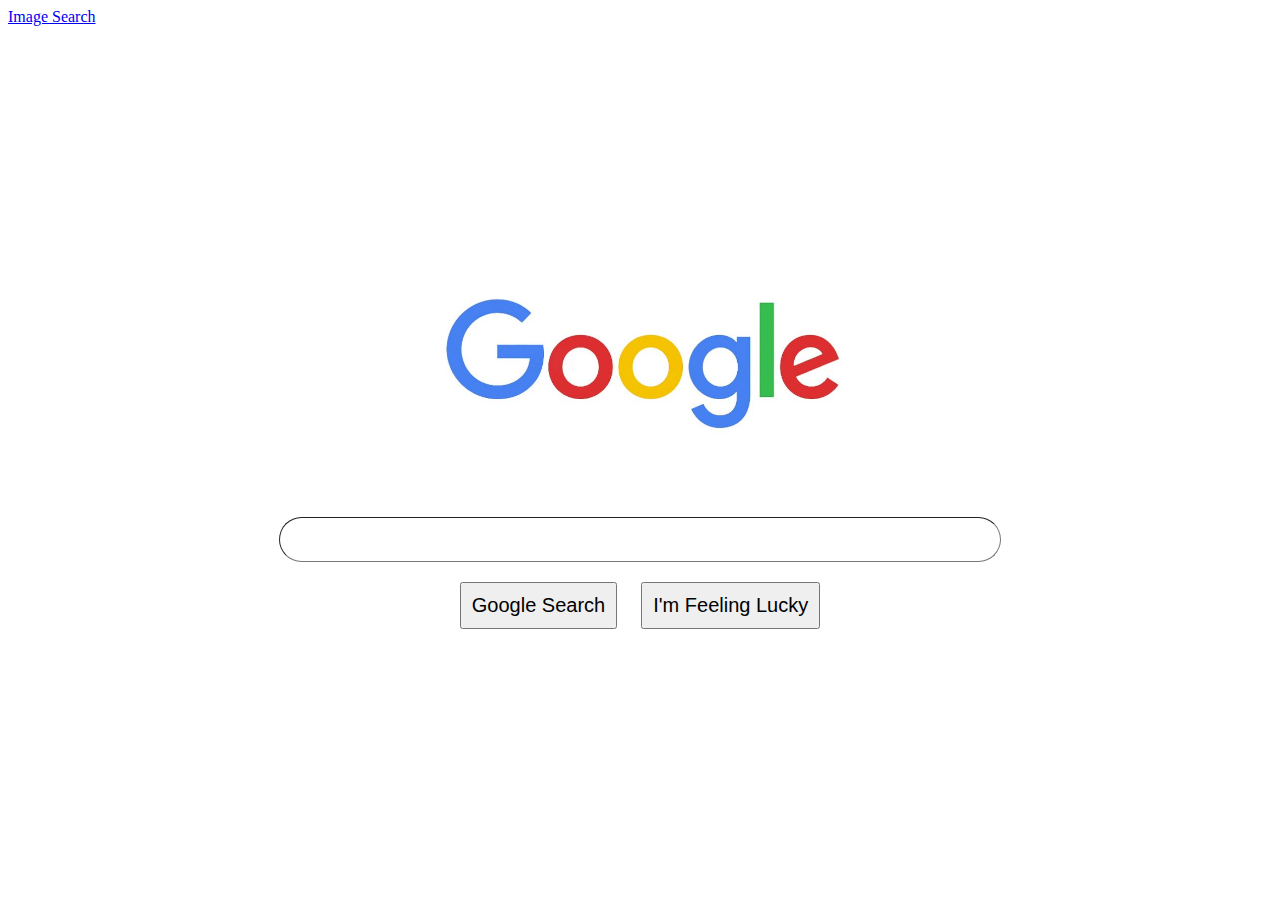
<file: index.html>
<!DOCTYPE html>
<html lang="en">
<head>
  <meta charset="UTF-8">
  <meta name="viewport" content="width=device-width, initial-scale=1.0">
  <title>Search</title>
  <link rel="stylesheet" href="style.css">
</head>
<body>
  <div class="links">
    <a href="imagesSearch.html">Image Search</a>
  </div>

    <img src="google.jpg" alt="googleicon">

  <form action="https://google.com/search">

    <input type="text" name="textsearch" id="searchbar">
    <br>
    <input type="submit" value="Google Search">
    <input type="submit" name="btnI" value="I'm Feeling Lucky">
  </form>  
</body>
</html>

<!-- Çok olmadı gibi ama geliştirilir -->
</file>
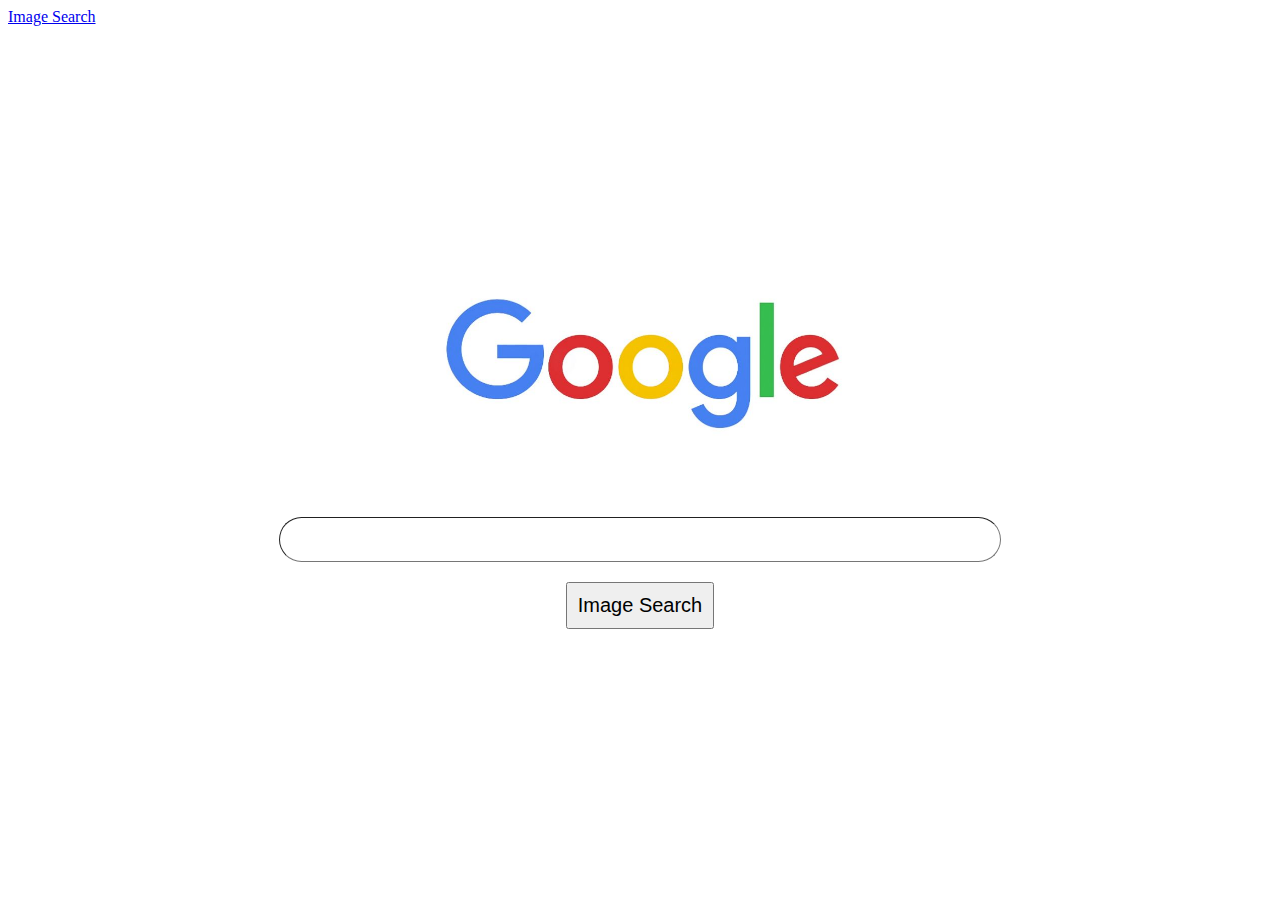
<file: imagesSearch.html>
<!DOCTYPE html>
<html lang="en">
<head>
  <meta charset="UTF-8">
  <meta name="viewport" content="width=device-width, initial-scale=1.0">
  <title>Search</title>
  <link rel="stylesheet" href="style.css">
</head>
<body>
  <div class="links">
    <a href="index.html">Image Search</a>
  </div>

    <img src="google.jpg" alt="googleicon">

  <form action="https://google.com/search">

    <input type="text" name="textsearch" id="searchbar">
    <input type="hidden" name="nm" value="abc" >
    <br>
    <input type="submit" value="Image Search">
  </form>  
</body>
</html>
</file>
<file: style.css>
img{
    width: 500px;
    display: block;
    margin: 0 auto;
    margin-top: 200px;
}

form{
    text-align: center;
}

input{
    font-size: 20px;
    font-family: sans-serif;
    padding: 10px;
    margin: 10px;
}

#searchbar{
    width: 700px;
    border-radius: 25px;
    border-width: 1px;
}

#links{
    text-align: right;
    margin-right: 5px;
    margin-left: 5px;
}
</file>
